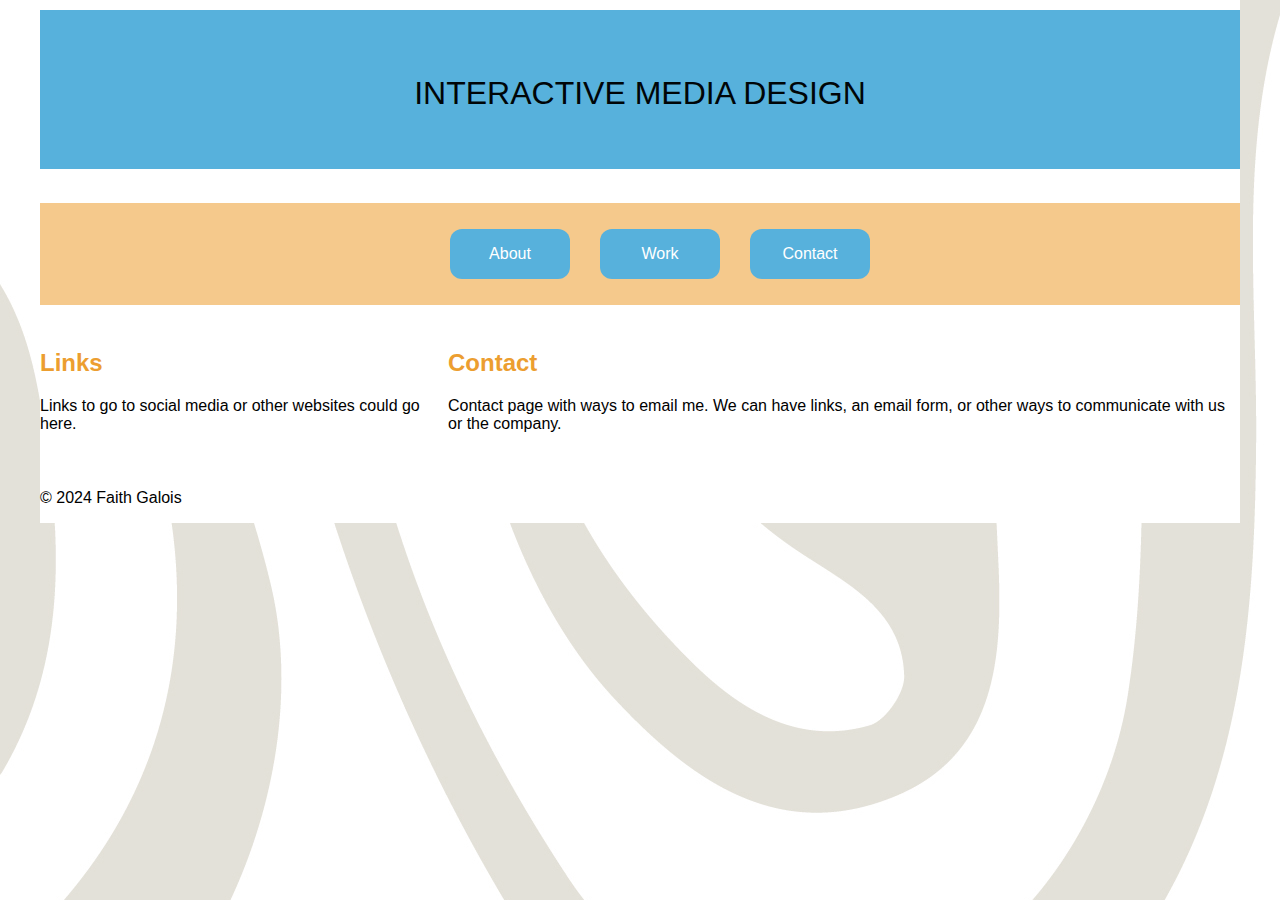
<file: assignments/contact.html>
<!DOCTYPE html>
<html lang="en">
<head>
    <meta charset="UTF-8">
    <meta name="viewport" content="width=device-width, initial-scale=1.0">
    <title>Assignments - Faith Galois</title>
    
    <style>

    * {
        box-sizing: border-box;
    }
       
       body {
    margin: 0;
    font-family: sans-serif;
    background-image: url("Pattern_Background.png");
}

header {
    font-family: sans-serif;
    background-color: #57b1dc;
    color: #fff;
    padding: 35px 25px;
    margin-bottom: 10px;
    margin-top: 10px;
}

nav {
    background-color:  #f5c98c;
    padding-top: 10px;
    padding-bottom: 10px;
    font-family: sans-serif;
}

nav ul {
display: flex;
list-style: none;
justify-content: center;
gap: 30px;
}

nav ul li a {
    display: block;
    color: #fff;
    text-decoration: none;
    padding: 16px;
    background-color: #57b1dc;
    border-radius: 12px;
    min-width: 120px;
    text-align: center;
}

aside img {
    border: 4px solid  #57b1dc;
    border-radius: 100%;
}



h1 {
text-align: center;
font-family: serif;
font-weight: normal;
text-transform: uppercase;
border-bottom: 1px solid #57b1dc;
margin-top: 30px;
font-family: sans-serif;
color: #000507;
}

div {
    margin-top: 30px;
  margin-left: 300px;
}

h2{
    color: #ec9e30;
}

/**** Layout ****/

.container {
    background-color: white;
    display: grid;
    gap: 1.5rem;
    grid-template-columns: repeat(12,1fr);
    margin: 0 auto;
    width: min(95%, 75rem);
}

.container > * {
    grid-column: span 12;
}

/* Desktop Layout */

@media screen and (min-width: 40rem) {
  .col-span-8 {
        grid-column: span 8;
    }
    .col-span-4 {
        grid-column: span 4;
    }
}
    



    </style>
    
    <!-- HEADER SECTION -->

    <div class="container">
    <head>
    <header>
        <h1>Interactive Media Design</h1>
    </header>
</head>


<body>
    <!-- NAV SECTION -->
    <nav>
        <ul>
            <li>
                <a href="index.html">About</a>
            </li>
            <li>
                <a href="work.html">Work</a>
            </li>
            <li>
                <a href="contact.html">Contact</a>
        </ul>
    </nav>
   
   <!-- Information Section-->
  
   <section class="col-span-4">
    <h2>Links</h2>
    <p>Links to go to social media or other websites could go here.</p>
</section>

<section class="col-span-8">
    <h2>Contact</h2>
    <p>Contact page with ways to email me. We can have links, an email form, or other ways to communicate with us or the company.  </p>
</section>


    <!-- Footer -->

    <footer>
        <p>© 2024 Faith Galois</p>
    </footer>

</div><!--Container Closes-->
</body>
</html>
</file>
